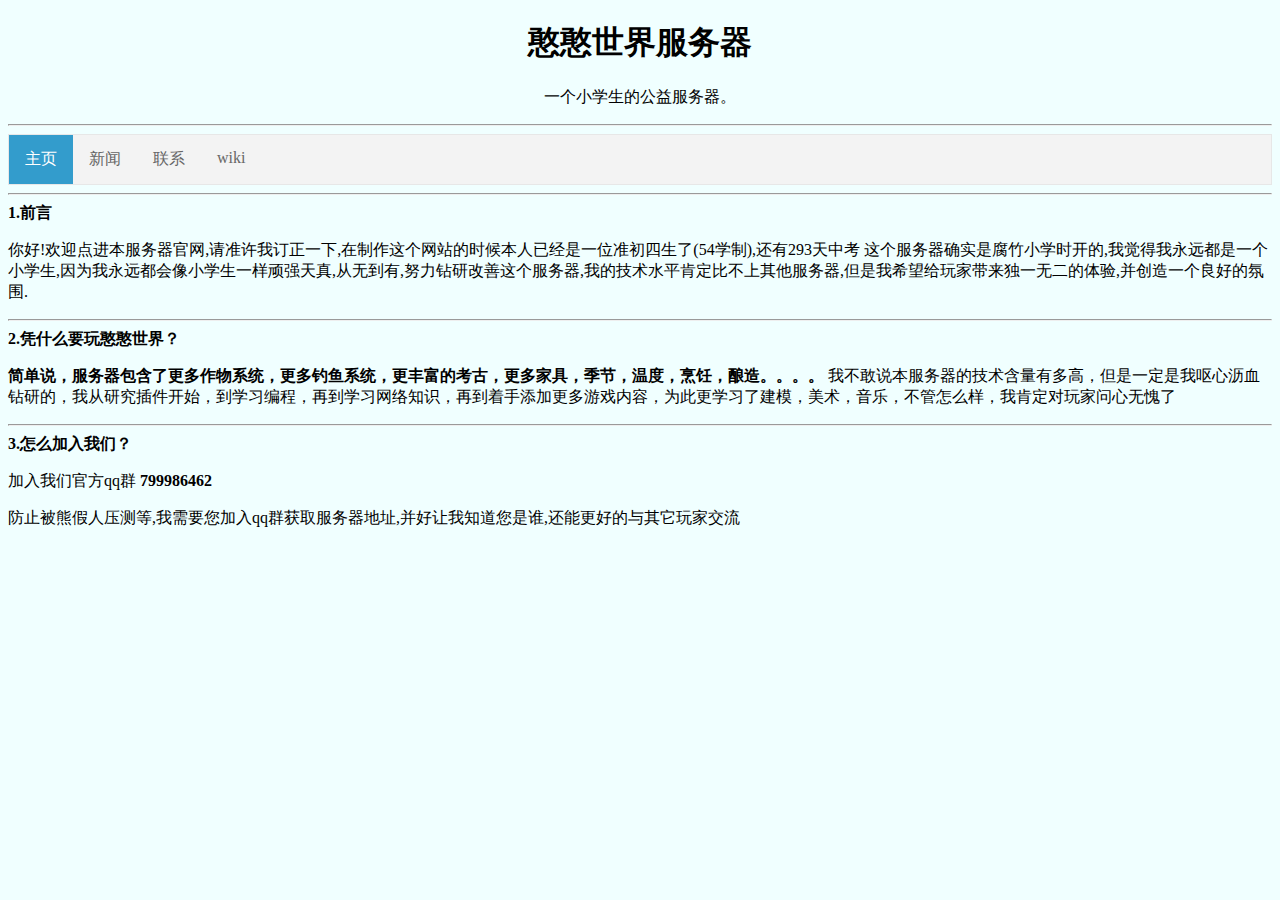
<file: index.html>
<!DOCTYPE html>


<html>
<head>
    <link rel="stylesheet" href="https://cdnjs.cloudflare.com/ajax/libs/font-awesome/4.7.0/css/font-awesome.min.css">
<meta charset="utf-8">
<title>憨憨世界-公益我的世界服务器/Minecraft server</title>
<link rel="icon" type="image/png" href="./favicon.png">
</head>
<body style="background-color: azure;">
    
</body>
    <h1 align="center">憨憨世界服务器</h1>
    <p align="center">一个小学生的公益服务器。</p>
    <hr>
    <style>
        /*手机*/
        @media screen and (max-width:600px){

        ul {
            list-style-type: none;
            margin: 0;
            padding: 0;
            overflow: hidden;
            border: 1px solid #e7e7e7;
            background-color: #f3f3f3;
        }
        
        li {
            float: left;
        }
        
        li a {
            display: block;
            color: #666;
            text-align: center;
            padding: 140px 160px;
            text-decoration: none;
        }
        
        li a:hover:not(.active) {
            background-color: #ddd;
        }
        
        li a.active {
            color: white;
            background-color: #339ccc;
        }
    }
    /*手机*/
        @media screen and (max-width:600px){

        ul {
            list-style-type: none;
            margin: 0;
            padding: 0;
            overflow: hidden;
            border: 1px solid #e7e7e7;
            background-color: #f3f3f3;
        }
        
        li {
            float: left;
        }
        
        li a {
            display: block;
            color: #666;
            text-align: center;
            padding: 140px 160px;
            text-decoration: none;
        }
        
        li a:hover:not(.active) {
            background-color: #ddd;
        }
        
        li a.active {
            color: white;
            background-color: #339ccc;
        }
    }   
    @media screen and (min-width:960px){


        ul {
            list-style-type: none;
            margin: 0;
            padding: 0;
            overflow: hidden;
            border: 1px solid #e7e7e7;
            background-color: #f3f3f3;
        }
        
        li {
            float: left;
        }
        
        li a {
            display: block;
            color: #666;
            text-align: center;
            padding: 14px 16px;
            text-decoration: none;
        }
        
        li a:hover:not(.active) {
            background-color: #ddd;
        }
        
        li a.active {
            color: white;
            background-color: #339ccc;
        }
    }                   
        </style>
        </head>
        <body>
        
        <ul>
          <li><a class="active" href="./index.html">主页</a></li>
          <li><a href="./news.html">新闻</a></li>
          <li><a href="./contact.html">联系</a></li>
          <li><a href="https://wiki.hanhanworld.com">wiki</a></li>
        </ul>
        
    <hr>
    <hl><b>1.前言</b></hl>
    
    <p align="left">
        你好!欢迎点进本服务器官网,请准许我订正一下,在制作这个网站的时候本人已经是一位准初四生了(54学制),还有293天中考
        这个服务器确实是腐竹小学时开的,我觉得我永远都是一个小学生,因为我永远都会像小学生一样顽强天真,从无到有,努力钻研改善这个服务器,我的技术水平肯定比不上其他服务器,但是我希望给玩家带来独一无二的体验,并创造一个良好的氛围.
    </p>
    <hr>
    <hl><b>2.凭什么要玩憨憨世界？</b></hl>
    
    <p align="left"><b>简单说，服务器包含了更多作物系统，更多钓鱼系统，更丰富的考古，更多家具，季节，温度，烹饪，酿造。。。。</b>
        我不敢说本服务器的技术含量有多高，但是一定是我呕心沥血钻研的，我从研究插件开始，到学习编程，再到学习网络知识，再到着手添加更多游戏内容，为此更学习了建模，美术，音乐，不管怎么样，我肯定对玩家问心无愧了
        
    </p>
    <hr>
    <hl><b>3.怎么加入我们？</b></hl>
    
    <p align="left">
       加入我们官方qq群 <b>799986462</b><p>防止被熊假人压测等,我需要您加入qq群获取服务器地址,并好让我知道您是谁,还能更好的与其它玩家交流
    </p>
</body>
</html>
<style>
    /* 样式按钮 */
    .btn {
      background-color: DodgerBlue; /* 蓝色背景 */
      border: none; /* 移除边框 */
      color: white; /* 白色文本 */
      padding: 16px 16.5px; /* 一些填充 */
      font-size: 16px; /* 设置字体大小 */
      cursor: pointer; /* 鼠标悬停 */
    }
    
    /* 鼠标悬停时背景变暗 */
    .btn:hover {
      background-color: RoyalBlue;
    }
    /* 样式按钮 */
    .btn2 {
      background-color: DodgerBlue; /* 蓝色背景 */
      border: none; /* 移除边框 */
      color: white; /* 白色文本 */
      padding: 16px 21px; /* 一些填充 */
      font-size: 16px; /* 设置字体大小 */
      cursor: pointer; /* 鼠标悬停 */
    }
    
    /* 鼠标悬停时背景变暗 */
    .btn2:hover {
      background-color: RoyalBlue;
    }
</style>
</file>
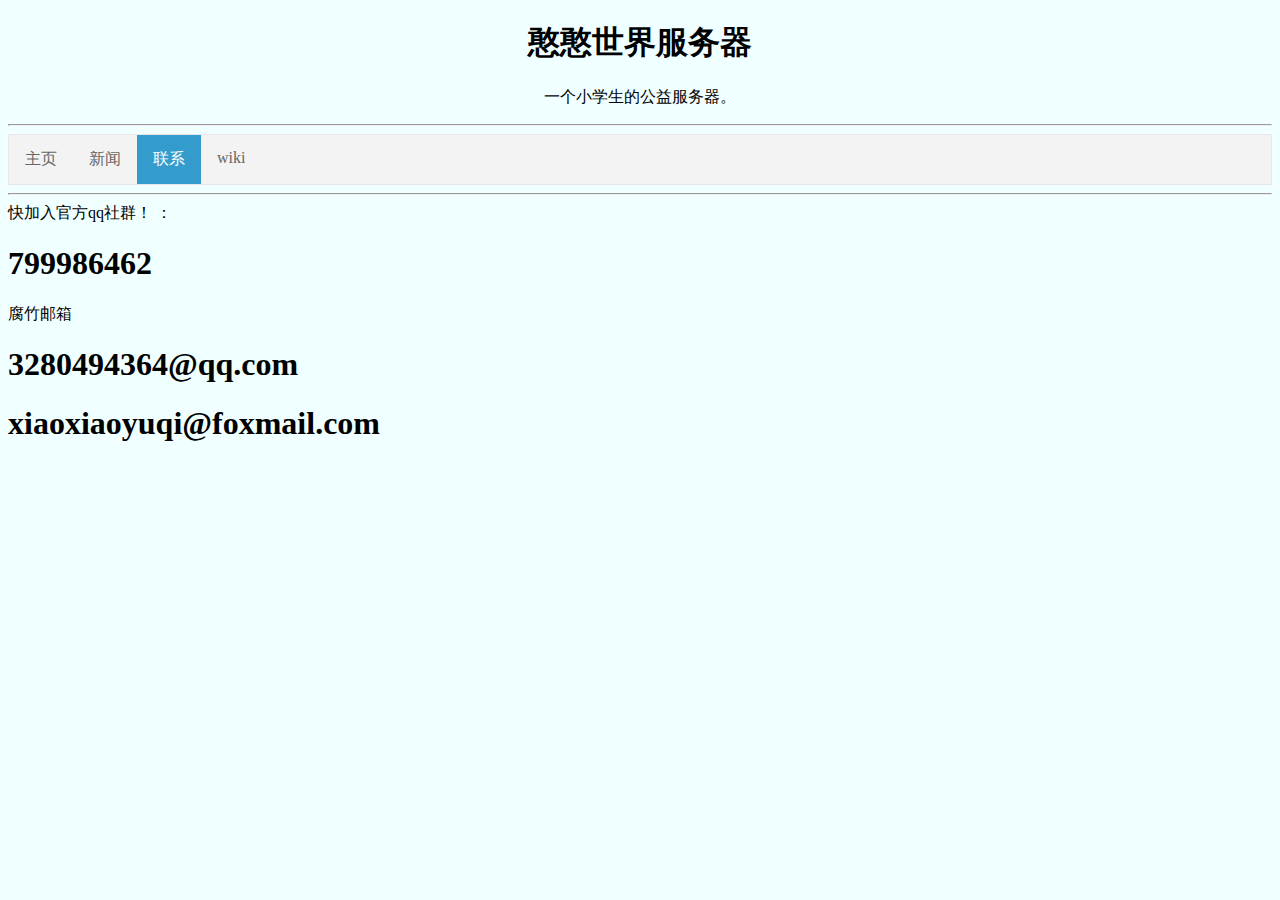
<file: contact.html>
<!DOCTYPE html>


<html>
<head>
    <link rel="stylesheet" href="https://cdnjs.cloudflare.com/ajax/libs/font-awesome/4.7.0/css/font-awesome.min.css">
<meta charset="utf-8">
<link rel="icon" type="image/png" href="./favicon.png">

<title>憨憨世界-公益我的世界服务器/Minecraft server-联系</title>
</head>
<body style="background-color: azure;">
</body>
    <h1 align="center">憨憨世界服务器</h1>
    <p align="center">一个小学生的公益服务器。</p>
    <hr>
    <style>
        ul {
            list-style-type: none;
            margin: 0;
            padding: 0;
            overflow: hidden;
            border: 1px solid #e7e7e7;
            background-color: #f3f3f3;
        }
        
        li {
            float: left;
        }
        
        li a {
            display: block;
            color: #666;
            text-align: center;
            padding: 14px 16px;
            text-decoration: none;
        }
        
        li a:hover:not(.active) {
            background-color: #ddd;
        }
        
        li a.active {
            color: white;
            background-color: #339ccc;
        }
        </style>
        </head>
        <body>
        
        <ul>
          <li><a href="./index.html">主页</a></li>
          <li><a href="./news.html">新闻</a></li>
          <li><a class="active" href="./contact.html">联系</a></li>
          <li><a href="https://wiki.hanhanworld.com">wiki</a></li>
        </ul>
        
    <hr>
    快加入官方qq社群！ ： <h1>799986462</h1>
    腐竹邮箱 
    <h1>3280494364@qq.com</h1>
    <h1>xiaoxiaoyuqi@foxmail.com</h1>
</body>
</html>
<style>
    /* 样式按钮 */
    .btn {
      background-color: DodgerBlue; /* 蓝色背景 */
      border: none; /* 移除边框 */
      color: white; /* 白色文本 */
      padding: 16px 16.5px; /* 一些填充 */
      font-size: 16px; /* 设置字体大小 */
      cursor: pointer; /* 鼠标悬停 */
    }
    
    /* 鼠标悬停时背景变暗 */
    .btn:hover {
      background-color: RoyalBlue;
    }
    /* 样式按钮 */
    .btn2 {
      background-color: DodgerBlue; /* 蓝色背景 */
      border: none; /* 移除边框 */
      color: white; /* 白色文本 */
      padding: 16px 21px; /* 一些填充 */
      font-size: 16px; /* 设置字体大小 */
      cursor: pointer; /* 鼠标悬停 */
    }
    
    /* 鼠标悬停时背景变暗 */
    .btn2:hover {
      background-color: RoyalBlue;
    }
</style>
</file>
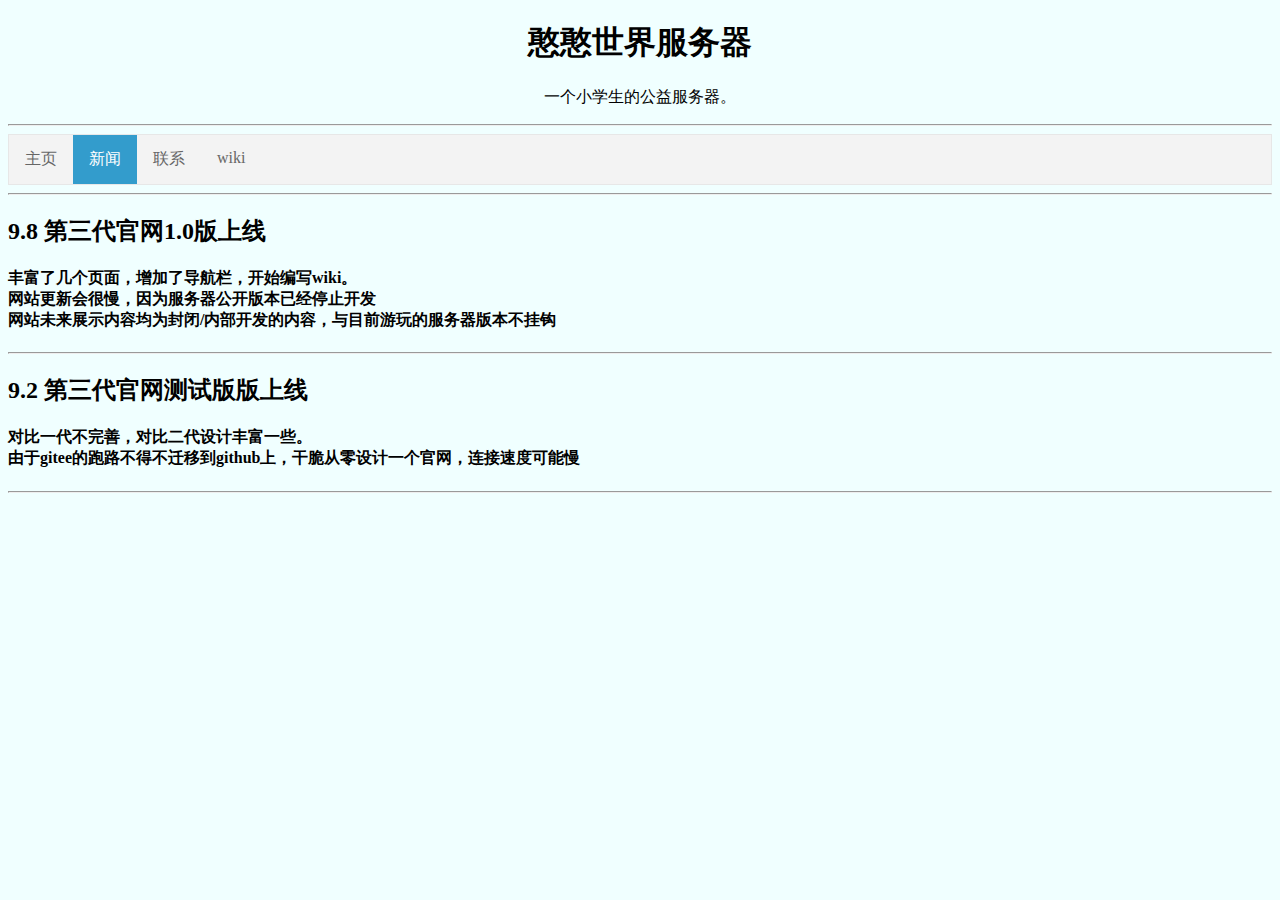
<file: news.html>
<!DOCTYPE html>


<html>
<head>
    <link rel="stylesheet" href="https://cdnjs.cloudflare.com/ajax/libs/font-awesome/4.7.0/css/font-awesome.min.css">
<meta charset="utf-8">
<link rel="icon" type="image/png" href="./favicon.png">

<title>憨憨世界-公益我的世界服务器/Minecraft server-新闻</title>
</head>
<body style="background-color: azure;">
</body>
    <h1 align="center">憨憨世界服务器</h1>
    <p align="center">一个小学生的公益服务器。</p>
    <hr>
    <style>
        ul {
            list-style-type: none;
            margin: 0;
            padding: 0;
            overflow: hidden;
            border: 1px solid #e7e7e7;
            background-color: #f3f3f3;
        }
        
        li {
            float: left;
        }
        
        li a {
            display: block;
            color: #666;
            text-align: center;
            padding: 14px 16px;
            text-decoration: none;
        }
        
        li a:hover:not(.active) {
            background-color: #ddd;
        }
        
        li a.active {
            color: white;
            background-color: #339ccc;
        }
        </style>
        </head>
        <body>
        
        <ul>
          <li><a href="./index.html">主页</a></li>
          <li><a class="active" href="./news.html">新闻</a></li>
          <li><a href="./contact.html">联系</a></li>
          <li><a href="https://wiki.hanhanworld.com">wiki</a></li>
        </ul>
        
    <hr>
    <h2><b>9.8 第三代官网1.0版上线</b></h2>
    
    <p align="left">
        <h4> 丰富了几个页面，增加了导航栏，开始编写wiki。
            <br>网站更新会很慢，因为服务器公开版本已经停止开发<br>网站未来展示内容均为封闭/内部开发的内容，与目前游玩的服务器版本不挂钩</h4>
    </p>
    <hr>
    <h2><b>9.2 第三代官网测试版版上线</b></h2>
    
    <p align="left">
        <h4> 对比一代不完善，对比二代设计丰富一些。<br>由于gitee的跑路不得不迁移到github上，干脆从零设计一个官网，连接速度可能慢</br></h4>
    </p>
    <hr>
</body>
</html>
<style>
    /* 样式按钮 */
    .btn {
      background-color: DodgerBlue; /* 蓝色背景 */
      border: none; /* 移除边框 */
      color: white; /* 白色文本 */
      padding: 16px 16.5px; /* 一些填充 */
      font-size: 16px; /* 设置字体大小 */
      cursor: pointer; /* 鼠标悬停 */
    }
    
    /* 鼠标悬停时背景变暗 */
    .btn:hover {
      background-color: RoyalBlue;
    }
    /* 样式按钮 */
    .btn2 {
      background-color: DodgerBlue; /* 蓝色背景 */
      border: none; /* 移除边框 */
      color: white; /* 白色文本 */
      padding: 16px 21px; /* 一些填充 */
      font-size: 16px; /* 设置字体大小 */
      cursor: pointer; /* 鼠标悬停 */
    }
    
    /* 鼠标悬停时背景变暗 */
    .btn2:hover {
      background-color: RoyalBlue;
    }
</style>
</file>
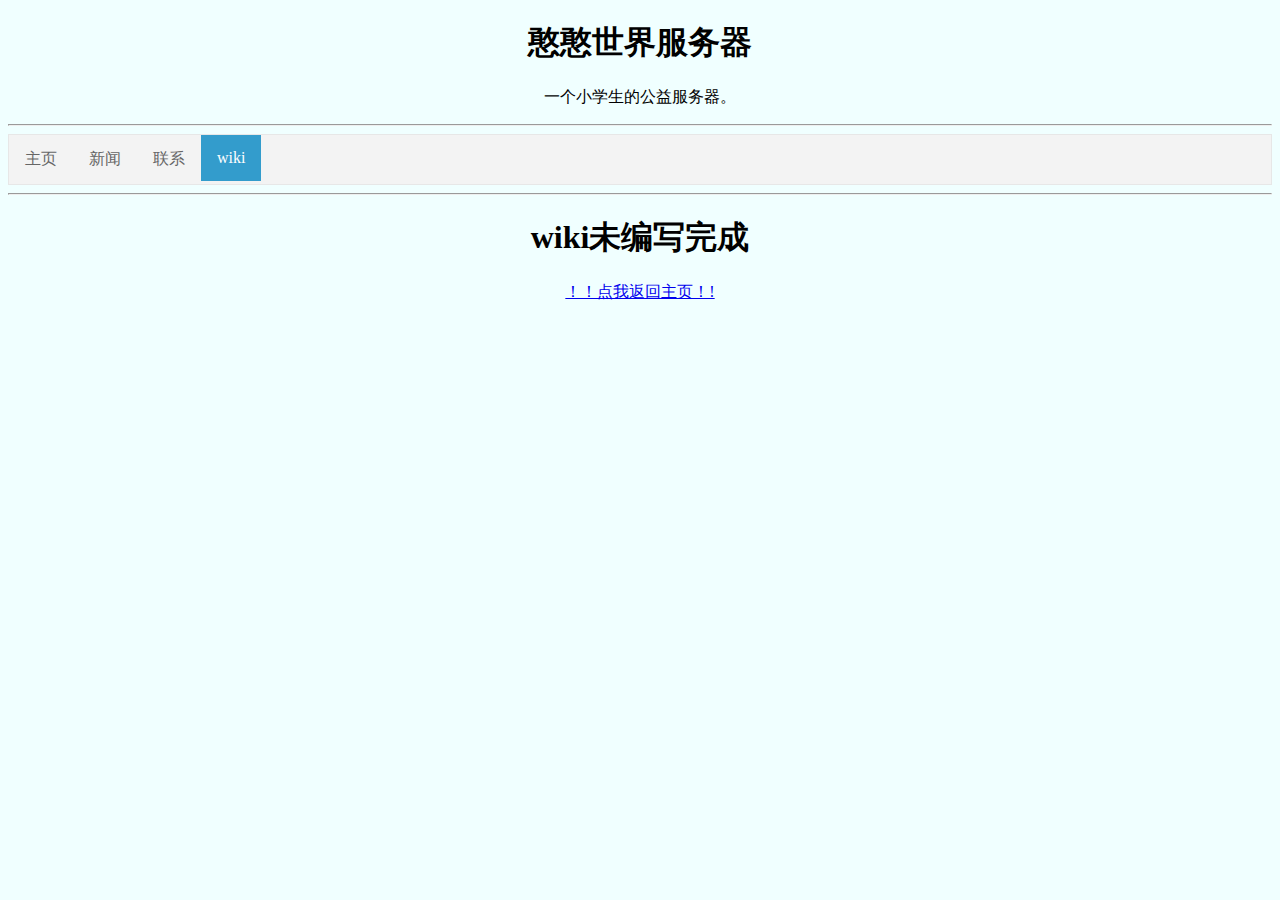
<file: wiki.html>
<!DOCTYPE html>


<html>
<head>
    <link rel="stylesheet" href="https://cdnjs.cloudflare.com/ajax/libs/font-awesome/4.7.0/css/font-awesome.min.css">
<meta charset="utf-8">
<title>憨憨世界-公益我的世界服务器/Minecraft server-wiki</title>
</head>
<body style="background-color: azure;">
</body>
    <h1 align="center">憨憨世界服务器</h1>
    <p align="center">一个小学生的公益服务器。</p>
    <hr>
    <style>
        ul {
            list-style-type: none;
            margin: 0;
            padding: 0;
            overflow: hidden;
            border: 1px solid #e7e7e7;
            background-color: #f3f3f3;
        }
        
        li {
            float: left;
        }
        
        li a {
            display: block;
            color: #666;
            text-align: center;
            padding: 14px 16px;
            text-decoration: none;
        }
        
        li a:hover:not(.active) {
            background-color: #ddd;
        }
        
        li a.active {
            color: white;
            background-color: #339ccc;
        }
        </style>
        </head>
        <body>
        
        <ul>
          <li><a href="./index.html">主页</a></li>
          <li><a href="./news.html">新闻</a></li>
          <li><a href="./contact.html">联系</a></li>
          <li><a class="active" href="./wiki.html">wiki</a></li>
        </ul>
        
    <hr>
    <h1 align="center">wiki未编写完成</h1>
    <center><a href="./index.html" target="_blank">！！点我返回主页！!</a></center>
</file>
